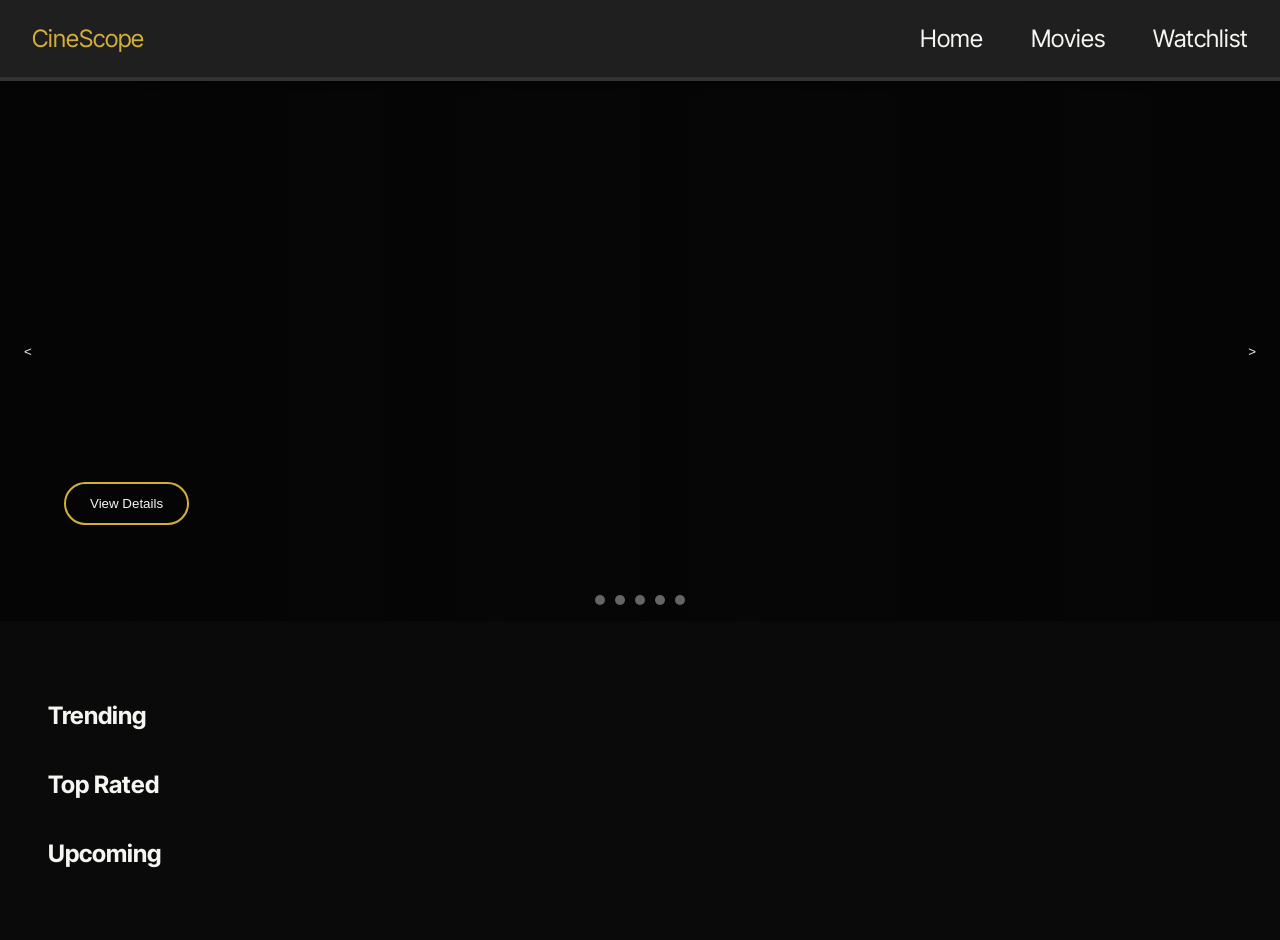
<file: src/index.html>
<!DOCTYPE html>
<html lang="en">
<head>
    <meta charset = "UTF-8"> 
        <meta name="viewport" content="width=device-width, initial-scale=1.0">
        <link rel="preconnect" href="https://fonts.googleapis.com">
        <link rel="preconnect" href="https://fonts.gstatic.com" crossorigin>
        <link href="https://fonts.googleapis.com/css2?family=Bebas+Neue&family=Inter+Tight:ital,wght@0,100..900;1,100..900&display=swap" rel="stylesheet">
        <link rel="stylesheet" href="css/base.css">
        <link rel="stylesheet" href="css/layout.css">
        <link rel="stylesheet" href="css/components.css">
        <title>Homepage</title>
</head>
<body>
    <nav class="navbar">
        <div class="navbar-logo">
            <a href="index.html">CineScope</a>
        </div>
        <div class="navbar-links">
            <ul class="list">
                <li><a href="index.html">Home</a></li>
                <li><a href="browse.html">Movies</a></li>
                <li><a href="watchlist.html">Watchlist</a></li>
            </ul>
        </div>
    </nav>
    <div class = "outer-slideshow">
        <div class = "slide">
            <div class = "content">
                <h2 class = "movie-title"></h2>
                <div class="metadata">
                    <p class="year"></p>
                    <p class="runtime"></p>
                    <p class="rating"></p>
                </div>
                <p class="overview"></p>
                <button class = "content-button">View Details</button>

            </div>
        </div>
        <button class="prev"><</button>
        <button class="next">></button>
        <div class="dots-container">
        <span></span>
         <span></span>     
          <span></span>     
           <span></span>                 
            <span></span>     
        </div>
    </div>

    <div class="sections-wrapper">
        <div class = "trending-row">
            <h2>Trending</h2>
            <div class = "cards-container">
            
        </div>
    </div>
    <div class="top-rated-row">
        <h2>Top Rated</h2>
        <div class="cards-container">
       
        </div>
    </div>

        <div class = "upcoming-row">
            <h2>Upcoming</h2>
            <div class="cards-container">
            </div>
        </div>
    </div>

    <script type="module" src="pages/home.js"></script>
</body>
</html>
</file>
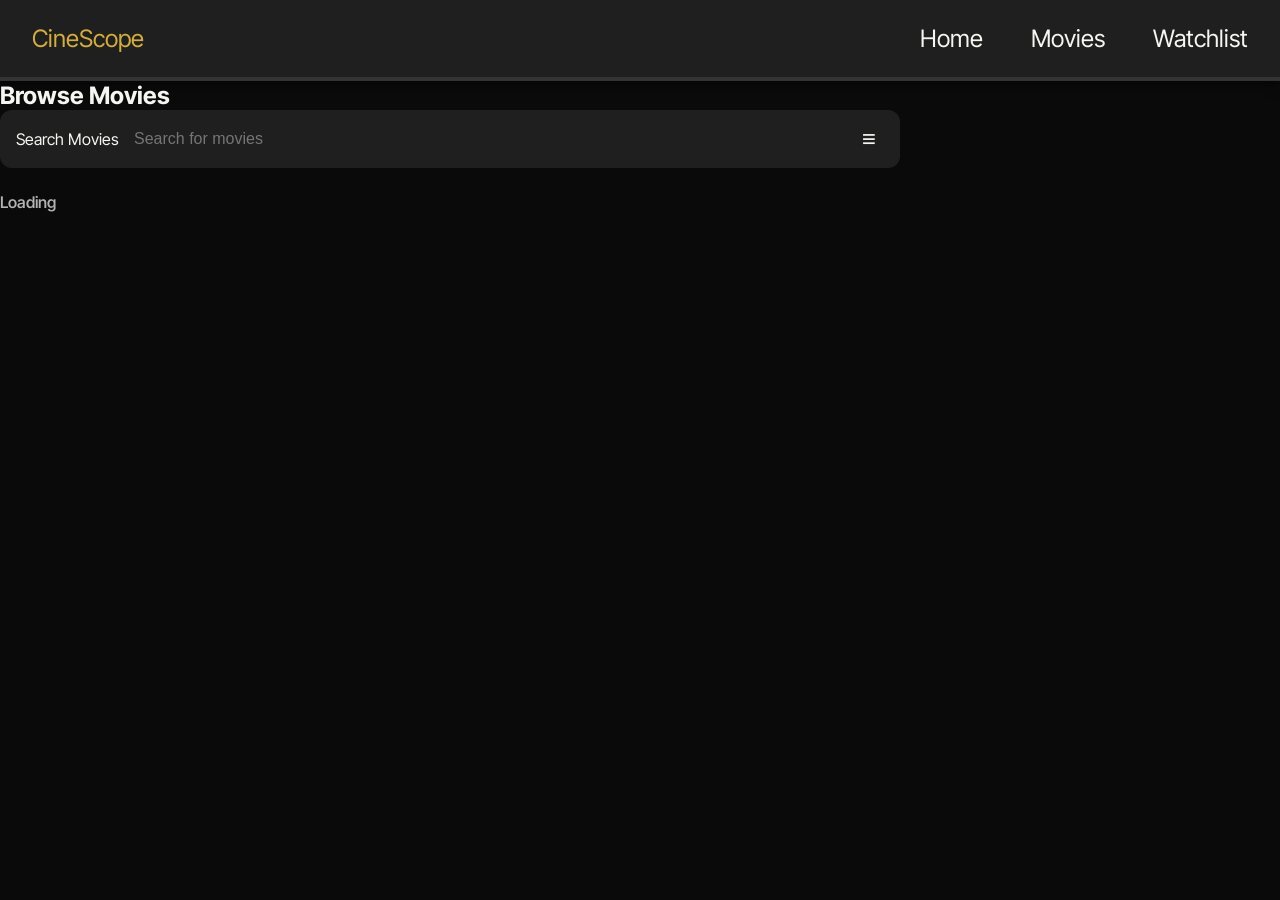
<file: src/browse.html>
<!DOCTYPE html>
<html lang="en">
<head>
    <meta charset = "UTF-8"> 
        <meta name="viewport" content="width=device-width, initial-scale=1.0">
        <link rel="preconnect" href="https://fonts.googleapis.com">
        <link rel="preconnect" href="https://fonts.gstatic.com" crossorigin>
        <link href="https://fonts.googleapis.com/css2?family=Bebas+Neue&family=Inter+Tight:ital,wght@0,100..900;1,100..900&display=swap" rel="stylesheet">
        <link rel="stylesheet" href="css/base.css">
        <link rel="stylesheet" href="css/layout.css">
        <link rel="stylesheet" href="css/components.css">
        
        <title>Browse For Movies</title>
</head>
<body>
     <nav class="navbar">
        <div class="navbar-logo">
            <a href="index.html">CineScope</a>
        </div>
        <div class="navbar-links">
            <ul class="list">
                <li><a href="index.html">Home</a></li>
                <li><a href="browse.html">Movies</a></li>
                <li><a href="watchlist.html">Watchlist</a></li>
            </ul>
        </div>
    </nav>
    <main class="browse-container">
        <section class="browse-controls">
            <h1 class="browse-title">Browse Movies </h1>
            <div class="searchBar-Filter">
                <label for="searchBar">Search Movies</label>
            <input class="searchbar" type="text" placeholder="Search for movies" id="searchBar"/>
            <button class="filter-button">≡</button>
            </div>
            <div class="filter-panel">
                <div class="filter-group">
                <label>Genre</label>
                <div class="genre-pills">
                    
                </div>
                </div>
                <div class="filter-group">
                    <label for="sort-by-pill">Sort By</label>
                    <select id="sort-by-pill">
                        <option value="popularity.desc">Popularity</option>
                        <option value="vote_average.desc">Rating</option>
                        <option value="primary_release_date.desc">Release Date</option>
                    </select>
            
                </div>
                <div class="filter-group">
                <label for="year-input">Year</label>
                <input id="year-input" list="year-options"/>
                <datalist id="year-options"></datalist>
                </div>
                <div class="filter-group">
                    <label for="language-input">Language</label>
                    <input id="language-input" list="language-options"/>
                    <datalist id="language-options"></datalist>
                </div>
            </div>
            <p class="results-count">Loading</p>
        </section>
        <div class="movies-grid">
        </div>
    </main>
    <script type="module" src="pages/browse.js"></script>
</body>
</html>
</file>
<file: src/css/base.css>
* {
    margin: 0;
    padding: 0;
    box-sizing: border-box;
}

:root {
  --bg:#0A0A0A;
  --accent:#D4AF37;
  --card:#1F1F1F;
  --text:#F5F5F1;
  --text-muted:#B3B3B3;
  --text-on-accent:#0A0A0A;
  --font-heading: "Bebas Neue";
  --font-body: "Inter Tight";
  --border: #333333;
}

body {
 font-family: var(--font-body), Helvetica, sans-serif;
 color: var(--text);
 background-color: var(--bg);   

}
</file>
<file: src/css/layout.css>
.navbar {
    display:flex;
    justify-content: space-between; 
    align-items: center;
    padding: 1.5rem 2rem;
    background-color: var(--card);
    border-bottom: 4px solid var(--border);
    box-shadow: 0 4px 10px rgba(0, 0, 0, 0.5);
}

.list {
    display:flex;
    gap: 3rem;
    list-style: none;
}

.list li a {
    text-decoration:none;   
    font-size: 1.5rem;
    color: var(--text);
    transition: color 0.3s ease;
}

.list li a:hover {
    color: var(--accent);
    cursor: pointer;

}

.navbar-logo a {
    text-decoration: none;
    font-size: 1.5rem;
    color: var(--accent);
}
</file>
<file: src/css/components.css>
.slide {
    position: relative;
    height: 60vh;
    background-size: cover;
    background-position: center;
    background-repeat: no-repeat;
    transition: opacity 0.5s ease;
}

.slide::before {
    content: '';
    position: absolute;
    inset: 0;
    z-index: 1;
    background: linear-gradient(to right, rgba(0,0,0,0.5), rgba(0,0,0,0)), linear-gradient(to left, rgba(0,0,0,0.5), rgba(0,0,0,0));
    pointer-events: none;
}

.content {
    position: absolute;
    left: 4rem;
    bottom: 6rem;
    max-width: 40%;   
    z-index: 2;

}

.movie-title {
    font-size:1.75rem;
}

.metadata .year {
    font-size: 1.2rem;
}

.metadata .rating {
    font-size: 1rem;
}

 .overview {
    font-size: 1rem;
}

.content-button {
    margin-top: 0.8rem;
    transition: all ease-in-out 0.4s;
    border-radius: 25px;
    padding: 0.75rem 1.5rem;
    background-color: transparent;
    color:var(--text);
    border: 2.7px solid var(--accent);

}
.content-button:hover {
    transform:translateY(-4px);
    box-shadow: var(--accent);
    cursor: pointer;
}

.prev {
    position: absolute;
    top: 50%;
    transform: translateY(-50%);
    left: 1.5rem;
    background-color: transparent;
    color: var(--text);
    border: none;
    transition: all ease-in-out 0.4s;
    z-index: 2;

}
.prev:hover {
    transform: translateY(-50%) translateX(-3px);
    color: var(--accent);
}

.next {
    position: absolute;
    top: 50%;
    transform: translateY(-50%);
    right: 1.5rem;
    background-color: transparent;
    color: var(--text);
    border: none;
    transition: all ease-in-out 0.4s;
    z-index: 2;
}

.next:hover {
    transform: translateY(-50%) translateX(3px);
    color: var(--accent);
}
.dots-container {
    position: absolute;
    bottom: 1rem;
    left: 50%;
    transform: translateX(-50%);
    display:flex;
    gap: 10px;
}

.dots-container span {
    display: inline-block;
    border-radius: 50%;
    width: 10px;
    height: 10px;
    background-color: var(--text-muted);

}

.dots-container span.active {
    background-color: var(--accent);
    
}

.outer-slideshow {
    position: relative;
}

.sections-wrapper {
    padding: 2rem 3rem;
    margin-top: 3rem;

}   

.cards-container {
    overflow-x: auto;
    display: flex;
    gap: 1.2rem;
    padding-bottom: 8px;
}

.trending-row, .upcoming-row, .top-rated-row {
    margin-bottom: 2rem;
}

.movie-card {
    flex: 0 0 200px;
    background-color: var(--card);
    border-radius: 0.5rem;
    overflow: hidden;
    transition: transform 0.4s ease, box-shadow 0.3s ease
    
}

.movie-card:hover {
    transform: scale(1.08);
    box-shadow: 0 8px 20px rgba(51, 51, 51, 0.4);

}
.movie-card img {
    object-fit: cover;
    height: 300px;
    width: 100%;
}

.card-meta {
    display: flex;
    flex-direction: row;
    gap: 1rem;
    justify-content: center;
    flex-wrap: nowrap;
    align-items: center;
}

.movie-metadata {
    padding: 0.2rem 0.75rem;
}

.movie-metadata h4 {
    margin-bottom: 5px;
    white-space: nowrap;
    overflow: hidden;
    text-overflow: ellipsis;
}

.rating {
    color: var(--accent);
    font-size: 14px;

}

.genre {
     white-space: nowrap;
    overflow: hidden;
    text-overflow: ellipsis;     
}

.cards-container::-webkit-scrollbar {
    height: 6px;
}

.cards-container::-webkit-scrollbar-track {
background-color: var(--card);
 margin-top: 4px;
}

.cards-container::-webkit-scrollbar-thumb {
    background-color: var(--text-muted);
    border-radius: 10px;
}

.cards-container::-webkit-scrollbar-thumb:hover {
    background-color: var(--accent);
}

.movies-grid {
    display: grid;
    grid-template-columns: repeat(auto-fill, minmax(200px, 1fr));
    gap: 1.2rem;

}

.filter-panel {
    display: none;
    width: 100%;
    max-width: 900px;
    

}

.searchBar-Filter {
    max-width: 900px;
    width: 100%;
    display: flex;
    align-items: center;
    padding: 0.75rem 1rem;
    background-color: var(--card);
    border-radius: 12px;
    gap: 15px;

}

.filter-button {
    background: transparent;
    color: var(--text);
    outline: none;
    font-size: 1.5rem;
    padding: 0.2rem 0.5rem;
    border-radius: 10px;
    transition: box-shadow 0.3s ease, color 0.3s ease;
    border: none;
}

.filter-button:hover {
    cursor: pointer;
    border: 1px solid var(--accent);
    box-shadow: 2px 2px 1px 1px var(--accent);
    color: var(--accent);
}
.searchbar {
    background: transparent;
    flex: 1;
    color: var(--text);
    padding: 0.5rem 0;
    font-size: 1rem;
    border: none;
    border-radius: 10px;
    transition: box-shadow 0.3s ease, color 0.3s ease;
    
}

.searchbar:focus {
    border: 2px solid var(--accent);
    box-shadow: 2px 2px 2px 2px var(--accent);
    outline: none;
}

#sort-by-pill, #year-input, #language-input {
    width: 100%;
    background-color: var(--card);
    color: var(--text);
    border: 0.5px solid var(--border);
    border-radius: 6px;
    transition: box-shadow 0.7s ease, border 0.7s ease; 

}
#sort-by-pill:focus, #year-input:focus, #language-input:focus {
    outline: none;
    box-shadow:  0.5px 0.5px 0.5px 0.5px var(--accent);
     border: 0.5px solid var(--accent);

}
.filter-panel.show {
    display: grid;
    grid-template-columns: 1fr 1fr;
    gap: 1rem 1.5rem;
    padding: 1rem;
    background-color: var(--card);
    margin-bottom: 2rem;
    align-items: start;
    margin-top: 1rem;

}

.filter-group {
    display: flex;
    align-items: center;
    gap: 0.5rem;
}

.filter-group label {
    white-space: nowrap;
}

.genre-pills {
    display: flex;
    flex-wrap: wrap;
    gap: 0.5rem;
}

.genre-pills button {
    padding: 0.5rem 1rem;
    border-radius: 999px;
    transition: background-color 0.3s ease, color 0.3s ease;
    background-color: var(--card);
    color: var(--text);
    border: 1px solid var(--border)

}
.genre-pills button:hover {
    cursor: pointer;
}

.genre-pills button.active {
    background-color: var(--accent);
    color: var(--text-on-accent);
}

.results-count {
    margin-bottom: 1.5rem;
    margin-top: 1.5rem;
    color: var(--text-muted);
    font-weight: 550;
}
</file>
